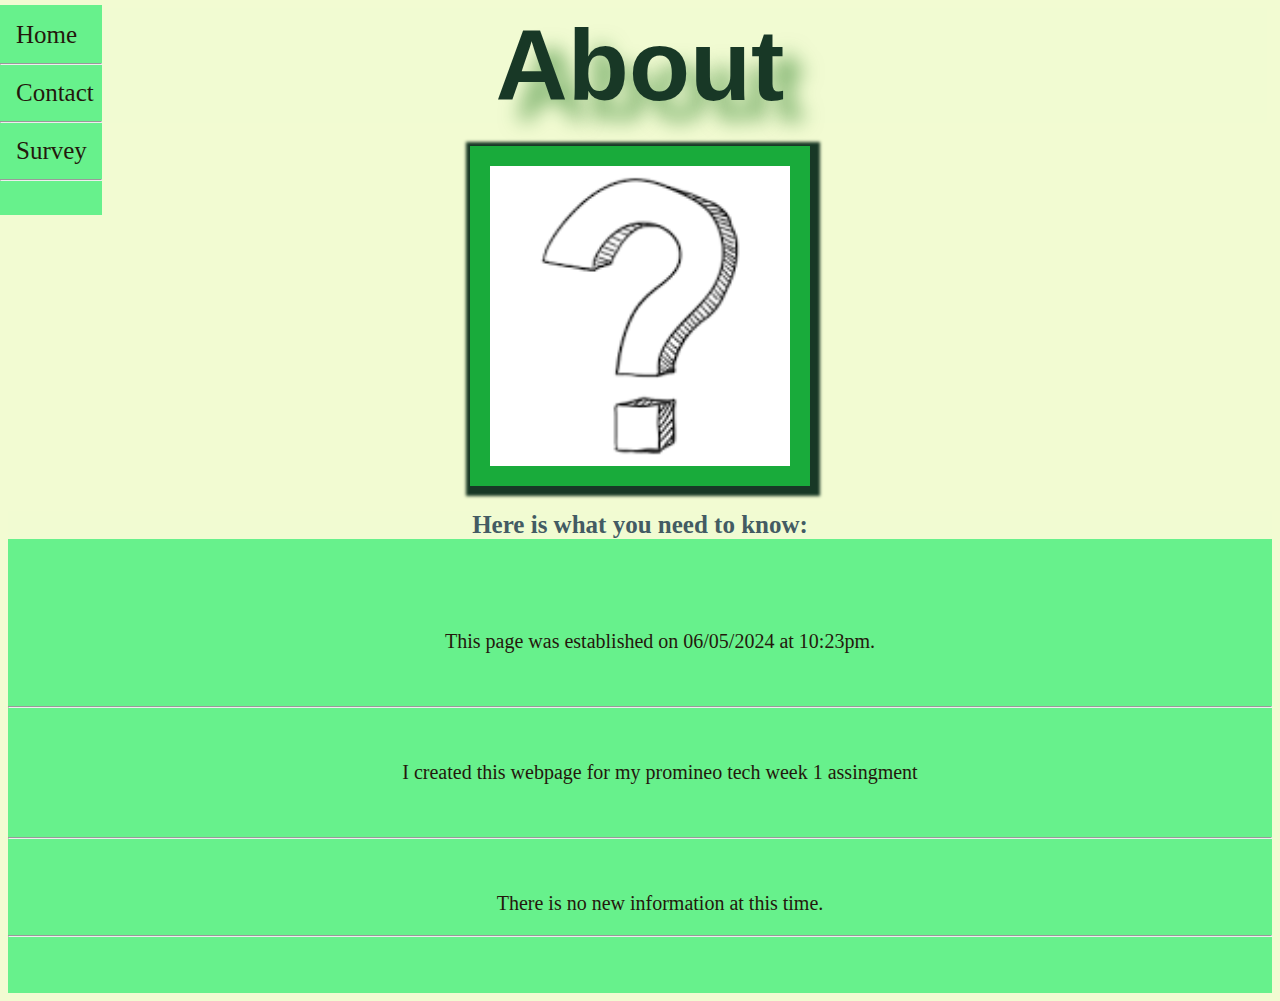
<file: wk2about.html>
<!DOCTYPE html>
<html lang="en">
<head>
    <meta charset="UTF-8">
    <meta name="viewport" content="width=device-width, initial-scale=1.0">
    <title>About</title>
    <link rel="stylesheet" href="wk2index.css">
</head>
<body>
    
    <h1>About</h1><br> 
<!--A website designed to display general information including upcoming updates-->
    <div> 
        <img src="wk2about.jpg"; img class="img"
        alt="a photo of a question mark"
        width="300"
        height="300"
        />  </div>

   <div element class="unorderedlist">
     <h3>Here is what you need to know:</h3><br><br>

    <ul>This page was established on 06/05/2024 at 10:23pm.</ul><br><hr>
        <br>
<ul>I created this webpage for my promineo tech week 1 assingment</ul><br><hr>
<br>
        <ul>There is no new information at this time.</ul> <hr>
        <br>
<br>

</div>
    </body>
<!-- directory-->
    <div element id="directory">
        <a href="wk2index.html">Home </a> <hr>
        <a href="wk2contact.html">Contact</a> <hr>
        <a href="wk2surevey.html">Survey</a> <hr>

    
    </div>
</file>
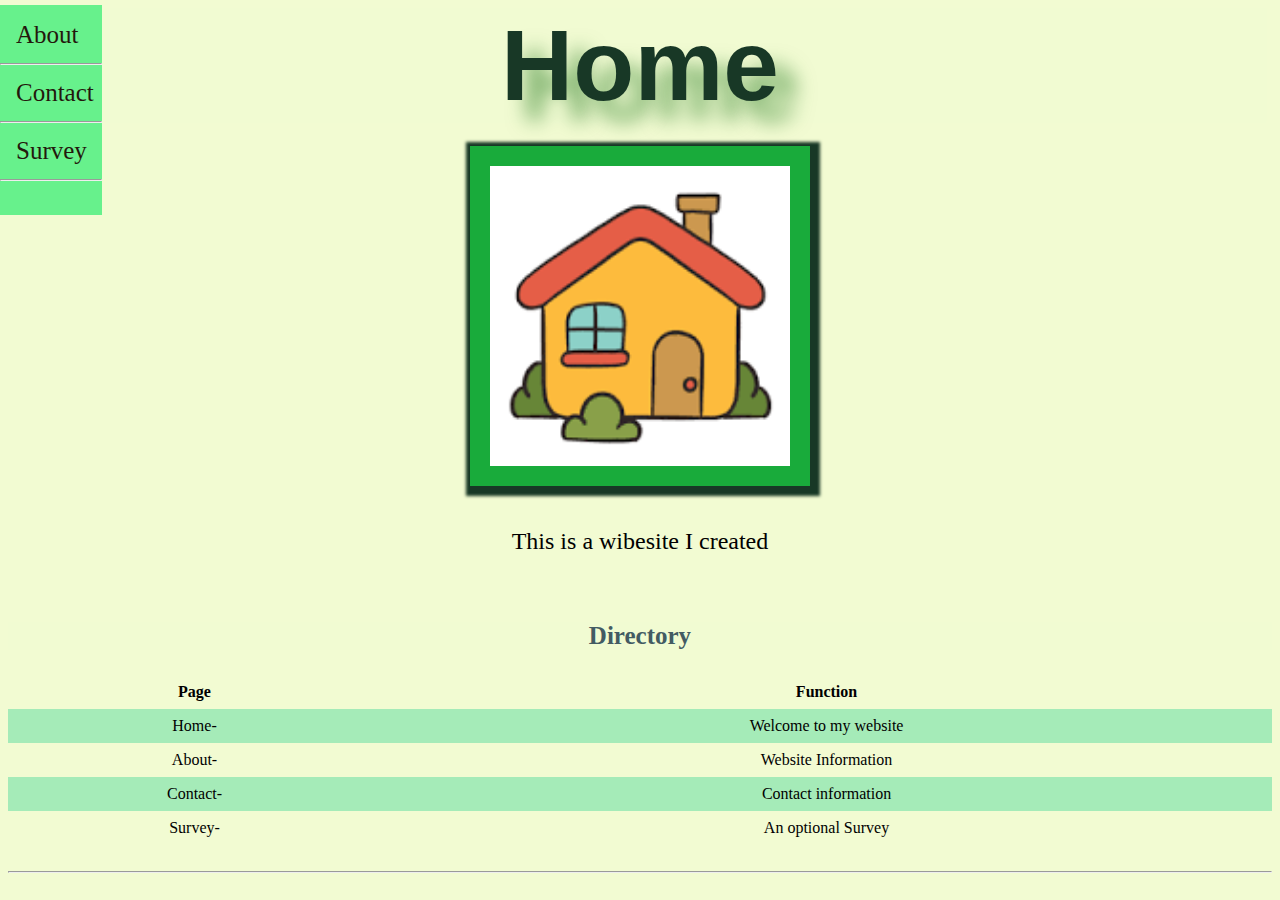
<file: wk2index.html>
<!DOCTYPE html>
<html lang="en">
<head>
    <meta charset="UTF-8">
    <meta name="viewport" content="width=device-width, initial-scale=1.0">
    <title>Home</title>
    <link rel="stylesheet" href="wk2index.css">

</head>
<body>
    <!--webpage serving as a central hub for the website-->
<h1> Home </h1> <br> 

<div><img src="home.jpg" ; element class="img"
    alt="a photo of a lovely home"
    width="300"
    height="300"
    /> <br> </div>

<p> This is a wibesite I created </p>
<br>

<!--A table explaining the function of each webpage-->
<h3>Directory</h3>
<table element id="table">
    <tr>
<th>Page</th><th>Function</th>
</tr>


    <tr><td>Home-  </td> <td>  Welcome to my website</td>
    </tr>
<tr><td>About-  </td> <td>  Website Information</td>
</tr>
<tr><td>Contact-  </td> <td>    Contact information</td>
</tr>
<tr><td>Survey-  </td>  <td>  An optional Survey </td>
</tr>


</table>
<br>
<hr>
<!-- directory links to navigate the website-->
<div element id="directory">
    <a href="wk2about.html">About </a> <hr>
    <a href="wk2contact.html">Contact</a> <hr>
    <a href="wk2surevey.html">Survey</a><hr>

</div>



</body>

</html>
</file>
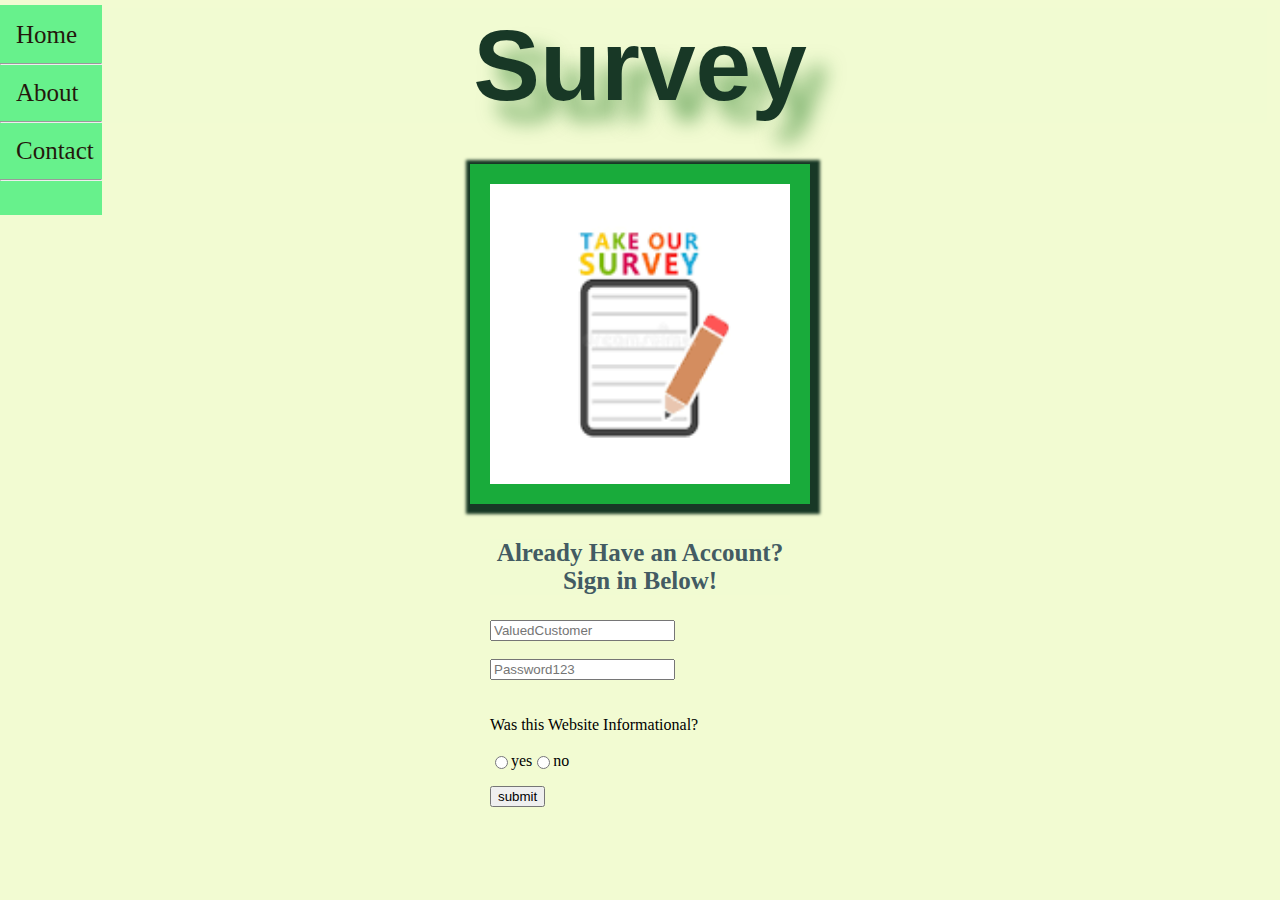
<file: wk2surevey.html>
<!DOCTYPE html>
<html lang="en">
<head>
    <meta charset="UTF-8">
    <meta name="viewport" content="width=device-width, initial-scale=1.0">
    <title>Survey</title>
    <link rel="stylesheet" href="wk2index.css">
</head>
<!-- An optional survey to improve user experience-->
<body>
    <h1> Survey</h1><br> <br>
<img src="[data-uri]" ; img class="img"
alt="a photo depicting a sruvey" 
height="300" 
width="300"
/>


    
 <div class="form-adjustment">
    <form  class="form">
    <h3  class="h3">Already Have an Account? Sign in Below!</h3>
<input type="text" name="Username" placeholder="ValuedCustomer"><br>
<input type="text" name="Password" placeholder="Password123"><br><br>
Was this Website Informational?<br><br>
<div class="radio-adj">
<input type="radio" name="answer" value="yes">
<label for="radio">yes</label>
<input type="radio" name="answer" value="no">
<label for="radio">no</label>
</div>
<input type="submit" value="submit"> 
</form><br>
<br>
</div>

<div element id="directory">
    <a href="Main-Hub.html">Home </a> <hr>
    <a href="about.html">About </a> <hr>
    <a href="Contact.html">Contact</a> <hr>

</div>

</body>
</html>
</file>
<file: wk2index.css>
html {
font-family:'Times New Roman', Times, serif;
}
Title {
    margin-top: 5px;
    margin-bottom: 5px;
    margin-left: 5px;
    margin-right: 5px;
    display:flex;
    border: 20px;
    border-radius: 1px 0 3px 4px;
    background-color: rgb(241, 251, 210);

}

table {
        font-style:bold;
        border-collapse: collapse;
        width: 100%;
        height:100%
        }
    
        th,td {
    padding: 8px;
    text-align:center;
    border-bottom: 3px, solid, black 
    
        }
    
        tr:nth-child(even) {
    background-color:rgb(165, 235, 184)
    
        }

h1 { Display:flex;
    flex-direction: column;
    flex-wrap:wrap;
    align-items: center;
    justify-content: center;
    font-size: 100px;
    font-family: Arial, Helvetica, sans-serif;
    font-style:bold;
    text-align: center;
    margin-top: 5px;
    margin-bottom: 5px;
    margin-left: 5px;
    margin-right: 5px;
    border: 20px;
    border-radius: 1px 0 3px 4px;
    color: rgb(24,56,38);
    text-shadow: 20px 20px 20px rgba(0, 100, 0, 0.528);
    background-color: rgb(241, 251, 210);
}

.img {
    display:block;
    width:300px;
    margin-left:auto;
    margin-right: auto;
    padding:20px;
    background-color: rgb(25, 171, 59);
    box-shadow: 3px 3px 3px 7px rgb(24,56,38);
    border-bottom: 50px;

}

h3 {
    color:rgb(67, 91, 99);
    font-style: bold;
    Display:flex;
    flex-wrap:wrap;
    justify-content: center;
font-size: 25px;
text-align: center;
background-color: #f1fbd2;

}

p {text-align: center;
font-size: 24px;}

li {text-align: center;}

Body {background-color: #f2fbd2;

}
hr {
    outline-width: 4px;
    border-style: bold;
    color: black;
}

form {

    
    height: 100px;
    width:300px
    


}

.form-adjustment {
    display: flex;
    justify-content: center;
    
    
}
.radio-adj{
    display: flex;
    flex-direction: row;
    margin-bottom: 1em;
}
.unorderedlist {
    font-family: 'Times New Roman', Times, serif;
    background-color: rgb(103, 241, 140);
    text-align: center;
font-size: 20px;
color: rgb(36, 24, 12);
}

.form{
    display:flex;
    flex-direction: column;
    align-items: start;
    justify-items: start;
    height: 100px;
    width:300px;
    margin: bottom 10px;
    margin-left: 10px;
    margin-right: 10px;
    margin-top: 10px;
    }
/*experimenting with link stylings, for contact us page */
a:link  {
    color:rgb(103, 241, 140);

}

/* contact us page */
a:visited {
    color:rgb(36, 24, 12);
}



#directory {
    height: 200px;
    width: auto; 
    position: fixed;
    z-index: 1;
    top: 0;
    left: 0;
    background-color:rgb(103, 241, 140);
    overflow-x: hidden;
    padding-top: 10px;
    margin-top:5px
    
}

#directory a {
    display:flex;
    flex-direction: column;
    align-items: center;
    justify-content: space-between;
    padding: 6px 8px 6px 16px;
    text-decoration: none;
    font-size: 25px;
    color:rgb(36, 24, 12);;
    display: block;
  }


#links {
    display:block;
    text-align: center;
    font:bold;
    color:rgb(14, 146, 14);
    font-size: xx-large;
    background-color:#dbdcba;
    line-break: 20px;
}
</file>
